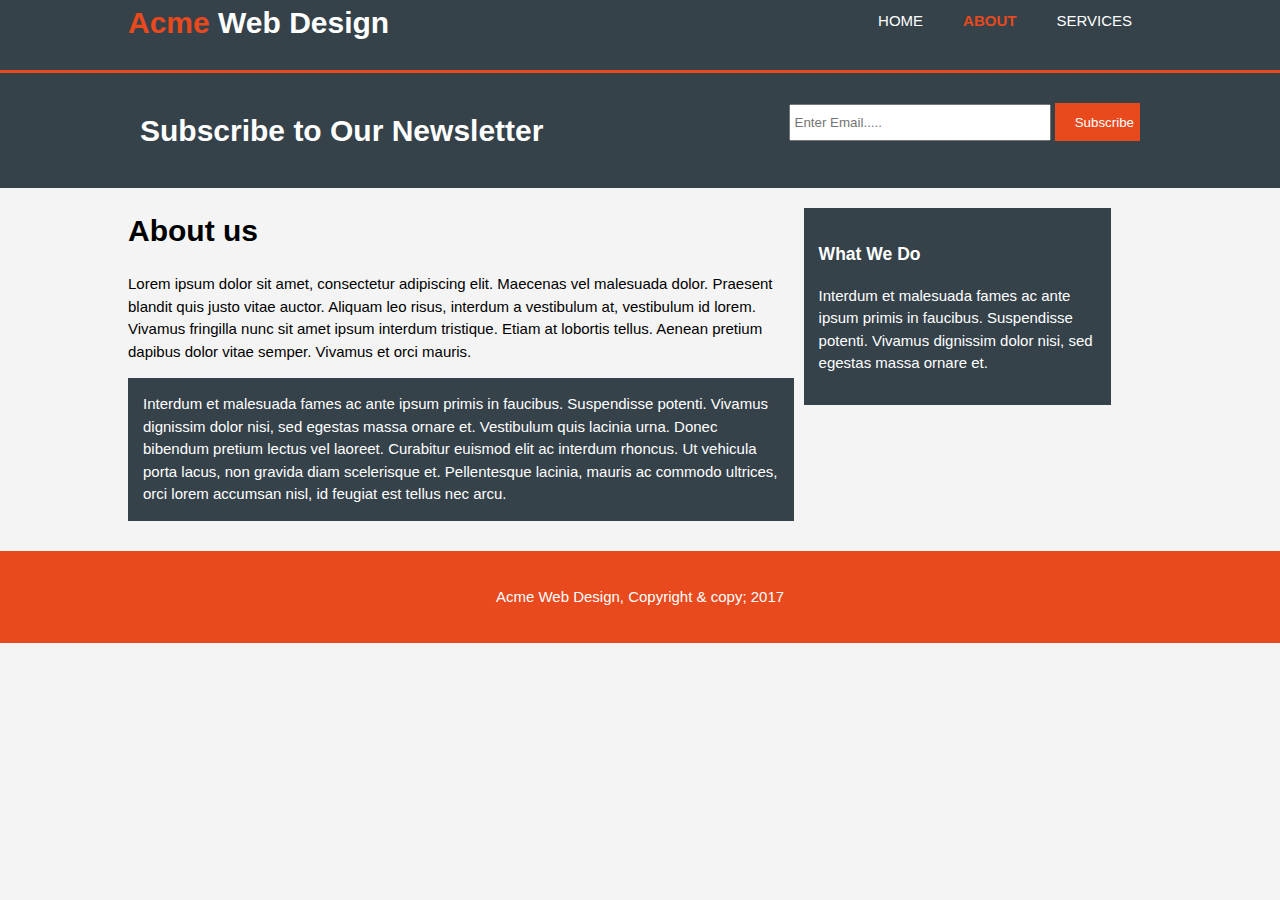
<file: about.html>
<!DOCTYPE html>
<html>

<head>
    <meta charset="utf-8">
    <meta name="viewport" content="width=device-width">
    <meta name="description" content="Affordable and professional web design">
    <meta name="keywords" content="Web design Affordable web design, professional website">
    <meta name="author" content="izuchukwu">
    <title>Acme Web Design | About </title>
    <link rel="stylesheet" href="./css/style.css">
</head>

<body>
    <header>
        <div class="container">
            <div id="branding">
                <h1><span class="highlight">Acme</span> Web Design</h1>
            </div>
            <nav>
                <ul>
                    <li><a href="index.html">Home</a></li>
                    <li class="current"><a href="about.html">About</a></li>
                    <li><a href="services.html">Services</a></li>
                </ul>
            </nav>
        </div>

    </header>

    <section class="newsletter">
        <div class="container">
            <h1>Subscribe to Our Newsletter</h1>
            <form>
                <input type="email" placeholder="Enter Email.....">
                <button type="submit" class="button_1">Subscribe</button>
            </form>
        </div>
    </section>

    <section id="main">
        <div class="container">
            <article id="main-col">
                <h1 class="page-title">About us</h1>
                <p>Lorem ipsum dolor sit amet, consectetur adipiscing elit. Maecenas vel malesuada dolor. Praesent blandit quis justo vitae auctor. Aliquam leo risus, interdum a vestibulum at, vestibulum id lorem. Vivamus fringilla nunc sit amet ipsum interdum tristique. Etiam at lobortis tellus. Aenean pretium dapibus dolor vitae semper. Vivamus et orci mauris.
                </p>
                       <p class="dark"> Interdum et malesuada fames ac ante ipsum primis in faucibus. Suspendisse potenti. Vivamus dignissim dolor nisi, sed egestas massa ornare et. Vestibulum quis lacinia urna. Donec bibendum pretium lectus vel laoreet. Curabitur euismod elit ac interdum rhoncus. Ut vehicula porta lacus, non gravida diam scelerisque et. Pellentesque lacinia, mauris ac commodo ultrices, orci lorem accumsan nisl, id feugiat est tellus nec arcu.
                    </p>
            </article>
            <aside id="sidebar">
                <div class="dark">
                <h3>What We Do</h3>
                <p>Interdum et malesuada fames ac ante ipsum primis in faucibus. Suspendisse potenti. Vivamus dignissim dolor nisi, sed egestas massa ornare et. </p>
                </div>
            </aside>
        </div>
    </section>
    <footer>
        <p>Acme Web Design, Copyright & copy; 2017</p>
    </footer>
</body>

</html>
</file>
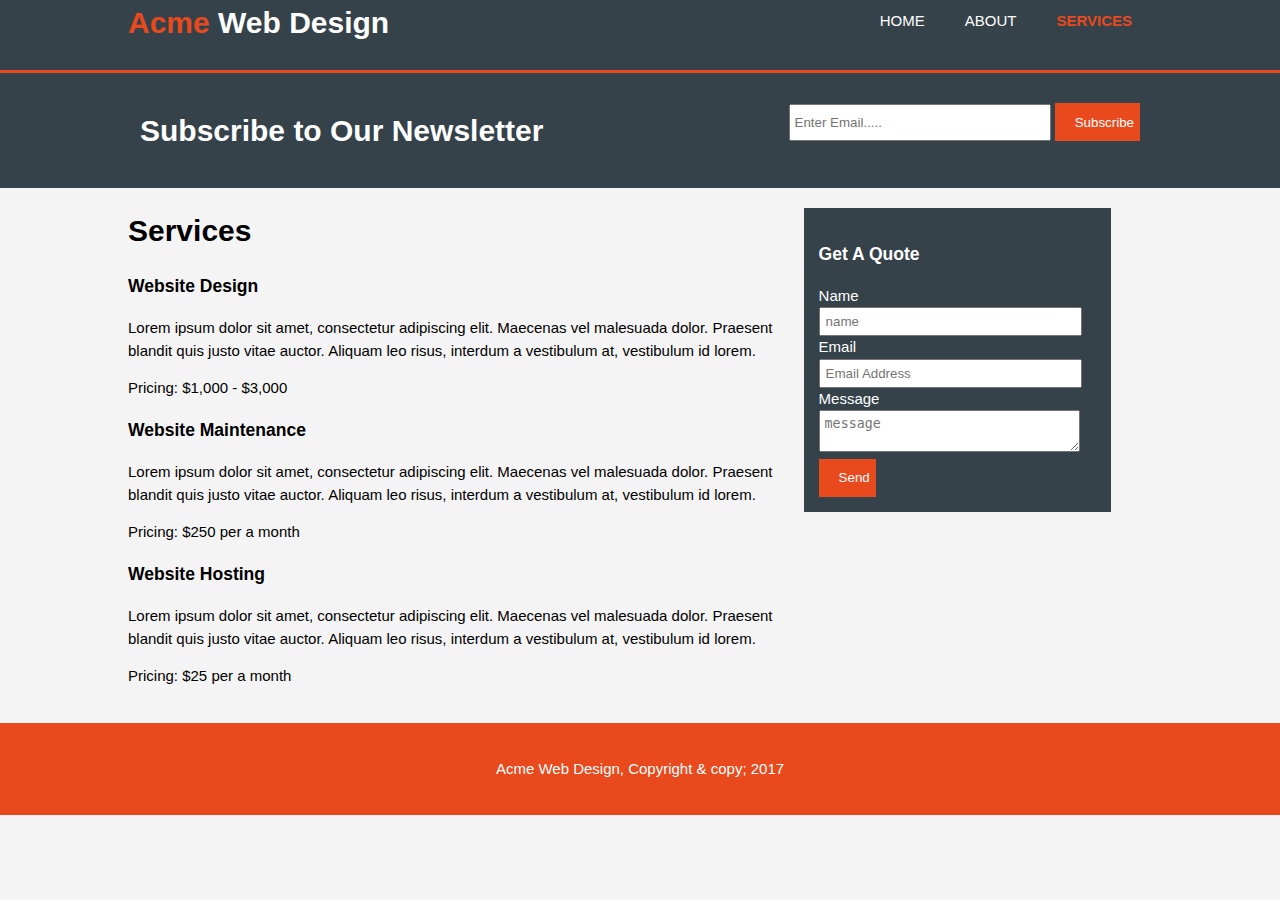
<file: services.html>
<!DOCTYPE html>
<html>

<head>
    <meta charset="utf-8">
    <meta name="viewport" content="width=device-width">
    <meta name="description" content="Affordable and professional web design">
    <meta name="keywords" content="Web design Affordable web design, professional website">
    <meta name="author" content="izuchukwu">
    <title>Acme Web Design | Services </title>
    <link rel="stylesheet" href="./css/style.css">
</head>

<body>
    <header>
        <div class="container">
            <div id="branding">
                <h1><span class="highlight">Acme</span> Web Design</h1>
            </div>
            <nav>
                <ul>
                    <li><a href="index.html">Home</a></li>
                    <li><a href="about.html">About</a></li>
                    <li  class="current"><a href="services.html">Services</a></li>
                </ul>
            </nav>
        </div>

    </header>

    <section class="newsletter">
        <div class="container">
            <h1>Subscribe to Our Newsletter</h1>
            <form>
                <input type="email" placeholder="Enter Email.....">
                <button type="submit" class="button_1">Subscribe</button>
            </form>
        </div>
    </section>

    <section id="main">
        <div class="container">
            <article id="main-col">
                <h1 class="page-title">Services</h1>
                <ul id="services">
                    <li>
                        <h3>Website Design</h3>
                        <p>Lorem ipsum dolor sit amet, consectetur adipiscing elit. Maecenas vel malesuada dolor. Praesent blandit quis justo vitae auctor. Aliquam leo risus, interdum a vestibulum at, vestibulum id lorem.</p>
                        <p>Pricing: $1,000 - $3,000</p>
                    </li>
                    
                        <h3>Website Maintenance</h3>
                        <p>Lorem ipsum dolor sit amet, consectetur adipiscing elit. Maecenas vel malesuada dolor. Praesent blandit quis justo vitae auctor. Aliquam leo risus, interdum a vestibulum at, vestibulum id lorem.</p>
                        <p>Pricing: $250 per a month</p>
                    </li>
                    
                        <h3>Website Hosting</h3>
                        <p>Lorem ipsum dolor sit amet, consectetur adipiscing elit. Maecenas vel malesuada dolor. Praesent blandit quis justo vitae auctor. Aliquam leo risus, interdum a vestibulum at, vestibulum id lorem.</p>
                        <p>Pricing: $25 per a month</p>
                    </li>
                </ul>
            </article>
            <aside id="sidebar">
                <div class="dark">
                <h3>Get A Quote</h3>
                <form class="quote">
                    <div>
                        <label>Name</label><br>
                        <input type="text" placeholder="name">
                    </div>
                    <div>
                        <label>Email</label><br>
                        <input type="email" placeholder="Email Address">
                    </div>
                    <div>
                        <label>Message</label><br>
                        <textarea placeholder="message"></textarea>
                    </div>
                    <button class="button_1" type="submit">Send</button>
                </form>
                </div>
            </aside>
        </div>
    </section>
    <footer>
        <p>Acme Web Design, Copyright & copy; 2017</p>
    </footer>
</body>

</html>
</file>
<file: css/style.css>
body {
    font: 15px/1.5 Arial, Helvetica, sans-serif;
    padding: 0;
    margin: 0;
    background-color: #f4f4f4;
}

/* Global */
.container {
    width: 80%;
    margin: auto;
    overflow: hidden;
}
 ul {
    margin: 0px;
    padding: 0px;
}

.button_1 {
    height: 38px;
    background: #e8491d;
    border: 0px;
    padding-left: 20px;
    padding: right 20px;
    color: #ffffff;  
}
.dark {
    padding: 15px;
    background: #35424a;
    color: #ffffff;
    margin-top: 10px;
    margin-bottom: 10px;
}

/* Header */
header {
    background: #35424a;
    color: #ffffff;
    padding-top: #35424a;
    min-height: 70px;
    border-bottom: #e8491d 3px solid;
}

header a{
    color: #ffffff;
    text-decoration: none;
    text-transform: uppercase;
    font-size: 15px;
}


header li {
    float:left;
    display: inline;
    padding: 0px 20px 0px 20px;
}

header #branding {
    float: left;
}
 header #branding h1{
     margin: 0px;
 }
 header nav {
     float: right;
     margin-top: 10px;
 }
 header .highlight, header .current a {
     color: #e8491d;
     font-weight: bold;
 }
 header a:hover{
     color: #cccccc;
     font-weight: bold;
 }

 /*showcase*/
 #showcase {
     min-height: 400px;
     background: url(/home/emmanuel/Downloads/la.jpg) no-repeat 0 -400px;
     text-align: center;
     color:#e8491d;
 }
 #showcase h1{
margin-top: 100px;
font-size: 55px;
margin-bottom: 10px;
 }
 #showcase p{
     font-size: 20px;
 }
 /* Newsletter*/

 .newsletter {
     padding: 15px;
     color: #ffffff;
     background: #35424a;

 }
 .newsletter h1{
     float: left;
 }
 .newsletter form {
     float:right;
     margin-top: 15px;
 }
 .newsletter input[type="email"]{
     padding: 4px;
     height: 25px;
     width: 250px;
 }
 /*sidebar*/
 aside#sidebar {
     float: left;
     width: 30%;
     padding: 10px;
 }

 aside#sidebar .quote input, aside#sidebar .quote textarea {
     width: 90%;
     padding: 5px;
 }
 /* main-col */
 article#main-col {
     float: left;
     width: 65%;
 }

 /* services */
 ul#service li{
     list-style: none;
     padding: 20px;
     border: #cccccc solid 1px;
     margin-bottom: 5px;
     background: #e6e6e6;
 }

 /* Boxes */
 #boxes {
     margin-top: 20px;
 }
 #boxes .box {
     float: left;
     text-align: center;
     width: 30%;
     padding: 10px;
 }

 #boxes .box img{
     width: 90px;
 }

 footer {
     padding: 20px;
     margin-top: 20px;
     color: #ffffff;
     background-color: #e8491d;
     text-align: center;
 }
 /* media queries */
 @media(max-width: 768px) {
     header #branding, header nav,
     header nav li,
     #newsletter h1,#newsletter form,
     #boxes .box, article#main-col,
     aside#sidebar{
         float: none;
         text-align: center;
         width: 100%;
     }

     header {
         padding-bottom: 20px;
     }


     #showcase h1{
         margin-top: 40px;
     }

     #newsletter button, .quote button, {
         display: block;
         width: 100%;
     }

     #newsletter form input, nn.quote input, .quote textarea [type="email"]{
         width: 200%;
         margin-bottom: 5px;
     }
 }
</file>
